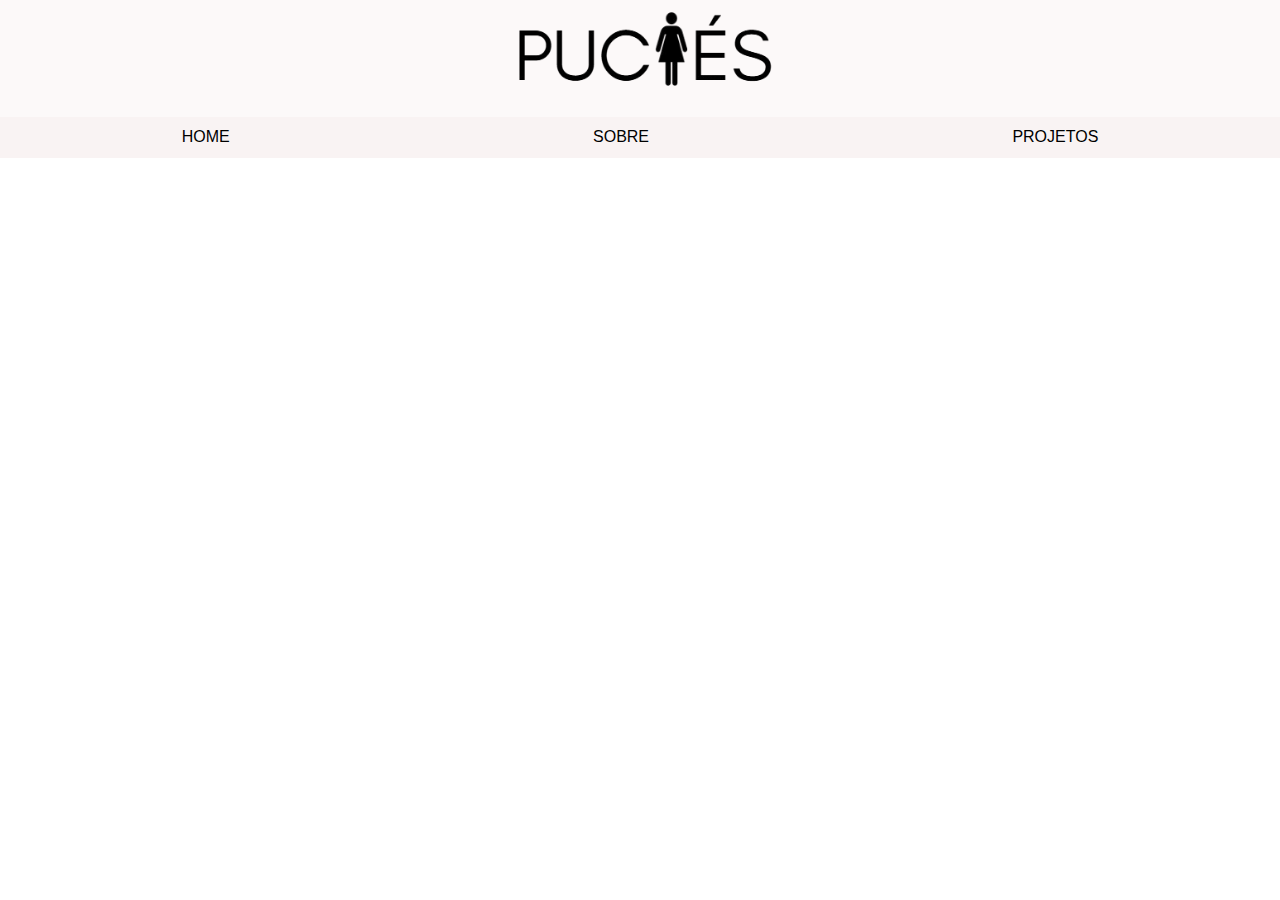
<file: projetos.html>
<!DOCTYPE html>
<html lang="en">
<head>
    <meta charset="UTF-8">
    <meta name="viewport" content="width=device-width, initial-scale=1.0">
    <title>PucEs Tarefas</title>
    <link rel="stylesheet" href="./src/css/header.css">
    <link rel="stylesheet" href="./src/css/footer.css">
    <link rel="stylesheet" href="./src/css/projetos.css">
</head>
<body class="as">
    <header>
        <div id="topInfo">
            <img src="./src/img/PucLogo.png" alt="PucLogo" id="logo">

            <div>

            </div>
        </div>
        <nav>
            <a href="index.html">HOME</a>
            <a href="sobre.html">SOBRE</a>
            <a href="tarefas.html">PROJETOS</a>
            </nav>
    </header>
    <main>
        <div class="projeto">

        </div>
    </main>
</body>
</html>
</file>
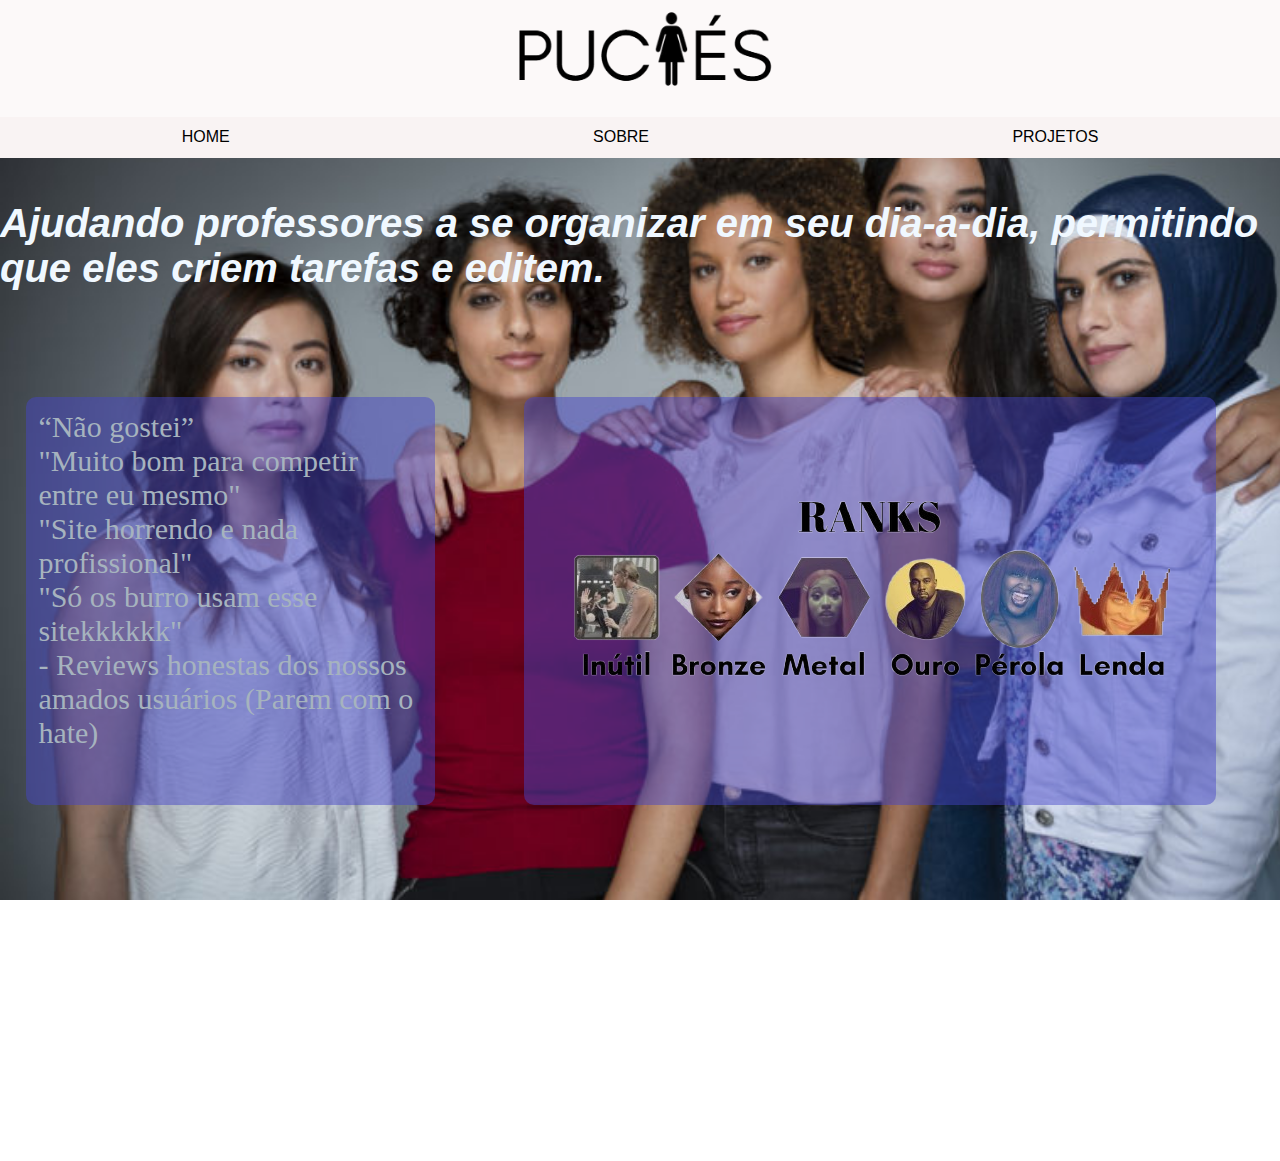
<file: sobre.html>
<!DOCTYPE html> <!-- Define o tipo de documento como HTML5 -->
<html lang="en"> <!-- Início do HTML, com idioma definido como inglês -->
<head> <!-- Cabeçalho da página -->
    <meta charset="UTF-8"> <!-- Define o conjunto de caracteres como UTF-8 -->
    <meta name="viewport" content="width=device-width, initial-scale=1.0"> <!-- Responsividade para dispositivos móveis -->
    <title>PucEs Tarefas</title> <!-- Título exibido na aba do navegador -->

    <!-- Importação de arquivos CSS externos para estilo -->
    <link rel="stylesheet" href="./src/css/header.css"> <!-- Estilo para o cabeçalho -->
    <link rel="stylesheet" href="./src/css/index.css"> <!-- Estilo específico da página index -->
    <link rel="stylesheet" href="./src/css/footer.css"> <!-- Estilo para o rodapé -->
</head>
<body class="body"> <!-- Início do corpo da página, com uma classe "body" para estilização -->
    
    <header> <!-- Seção do cabeçalho -->
        <div id="topInfo"> <!-- Div para informações do topo, como logotipo -->
            <img src="./src/img/PucLogo.png" alt="PucLogo" id="logo"> <!-- Imagem do logotipo com id e texto alternativo -->

            <div> <!-- Div vazia, possivelmente usada para alinhamento ou conteúdo adicional -->
            </div>
        </div>

        <nav> <!-- Barra de navegação -->
            <a href="index.html">HOME</a> <!-- Link para a página inicial -->
            <a href="sobre.html">SOBRE</a> <!-- Link para a página "Sobre" -->
            <a href="tarefas.html">PROJETOS</a> <!-- Link para a página "Projetos" -->
        </nav>
    </header>

   
        <p class="p">
            Ajudando professores a se organizar em seu dia-a-dia, permitindo que eles criem tarefas e editem.<br>
            <!-- Parágrafo com descrição do objetivo do site -->
        </p>
    <div class="lol"> <!-- Conteúdo principal abaixo do cabeçalho -->
        <p class="aw">
            “Não gostei”<br>
            "Muito bom para competir entre eu mesmo"<br>
            "Site horrendo e nada profissional"<br>
            "Só os burro usam esse sitekkkkkk" <br>
            - Reviews honestas dos nossos amados usuários (Parem com o hate)
            <!-- Comentários de usuários exibidos em tom de brincadeira -->
        </p>
        <p class="aw">
            <img src="./src/img/ranks.png" alt="">
            <!-- ranks do site -->
        </p>
    </div>

    <footer class="div2"> <!-- Rodapé com classe "div2" para estilização -->
        © Site exclusivamente para pessoas que se identificam como mulher
        <!-- Observação do propósito/audiência-alvo do site -->
    </footer>
</body>
</html>
</file>
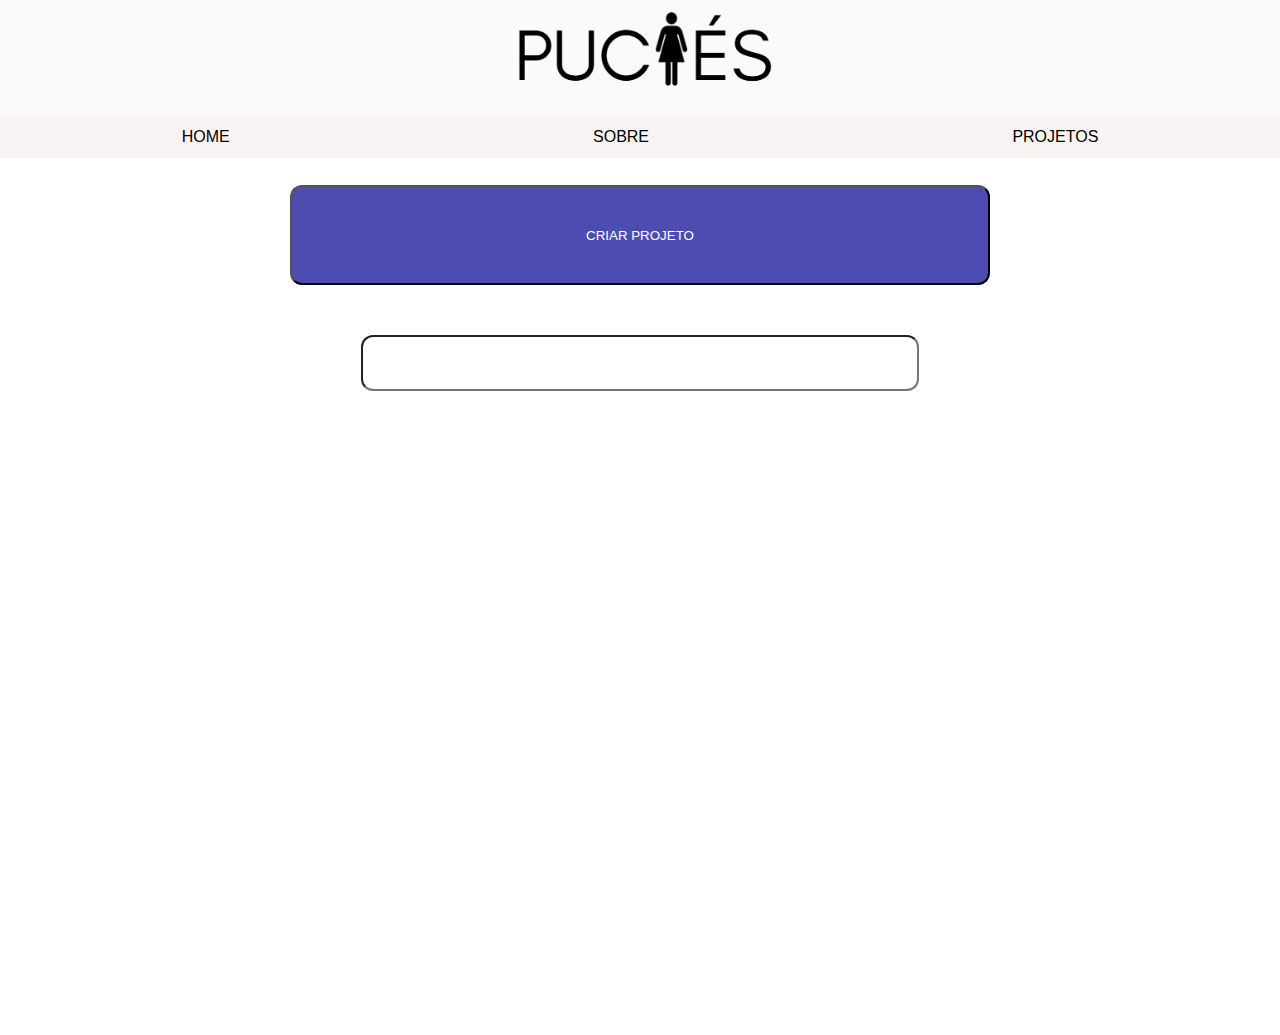
<file: tarefas.html>
<!DOCTYPE html> <!-- Define o tipo de documento como HTML5 -->
<html lang="en"> <!-- Início do documento HTML com o idioma definido como inglês -->
<head> <!-- Início da seção de cabeçalho da página (metadados) -->
    <meta charset="UTF-8"> <!-- Define o conjunto de caracteres como UTF-8 -->
    <meta name="viewport" content="width=device-width, initial-scale=1.0"> <!-- Garante responsividade em dispositivos móveis -->
    <title>TAREFAS</title> <!-- Título da aba do navegador -->
    <link rel="stylesheet" href="./src/css/tarefas.css"> <!-- Importa o arquivo CSS de estilos para tarefas -->
    <link rel="stylesheet" href="./src/css/header.css"> <!-- Importa o arquivo CSS para o cabeçalho -->
</head>
<body class="as"> <!-- Início do corpo da página -->
     <header> <!-- Início da seção de cabeçalho visível da página -->
        <div id="topInfo"> <!-- Div que contém informações do topo como o logo -->
            <img src="./src/img/PucLogo.png" alt="PucLogo" id="logo"> <!-- Exibe o logo com alt text "PucLogo" e id "logo" -->

            <div>
                <!-- Div vazia, possivelmente usada para adicionar mais informações ou estrutura futuramente -->
            </div>
        </div>
        <nav> <!-- Seção de navegação com links para outras páginas -->
            <a href="index.html">HOME</a> <!-- Link para a página inicial -->
            <a href="sobre.html">SOBRE</a> <!-- Link para a página "Sobre" -->
            <a href="tarefas.html">PROJETOS</a> <!-- Link para a página atual (Projetos) -->
        </nav>
    </header>
    <main> <!-- Início da área principal do conteúdo -->
        <button id="criarProjetoBotao" onclick="create()">CRIAR PROJETO</button> <!-- Botão que chama a função 'create()' ao ser clicado -->
        <div class="criarProjeto"> <!-- Container para o formulário de criação de projeto -->
            <form action="criarProjeto"> <!-- Formulário com ação "criarProjeto"-->
                <input type="text" name="nome" id="nomeProj"> <!-- Campo de entrada de texto para o nome do projeto -->
            </form>
            <div id="projetos"></div> <!-- Div que exibirá os projetos criados dinamicamente -->
        </div> <!-- Fim do container de criação de projeto -->
    </main>

    <script src="./src/js/tarefas.js"></script> <!-- Importa o arquivo JavaScript com funcionalidades da página -->
</body>
</html>
</file>
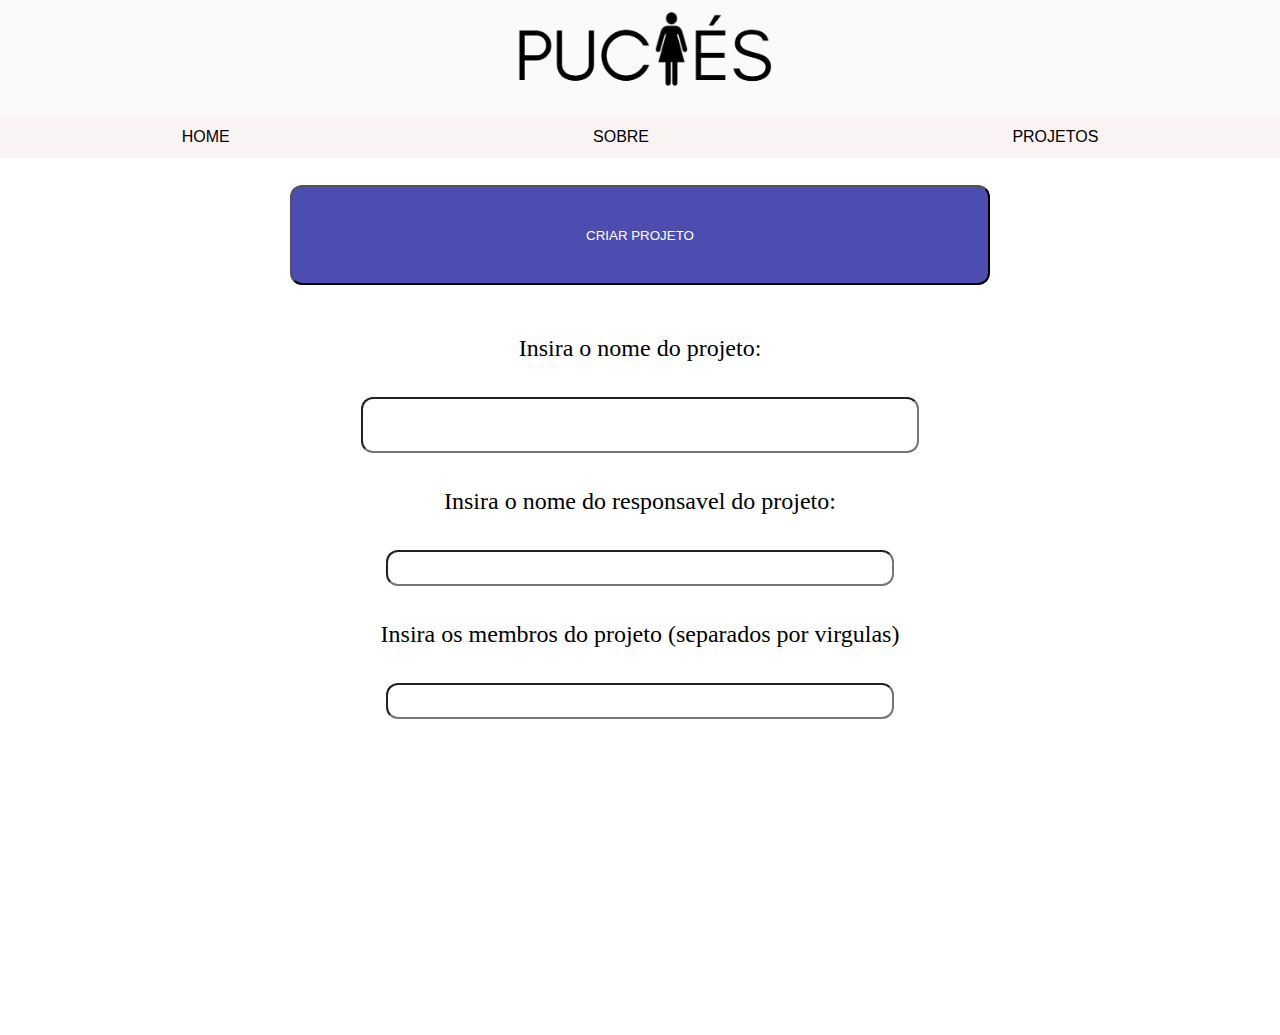
<file: tec5/tarefas.html>
<!DOCTYPE html> <!-- Define o tipo de documento como HTML5 -->
<html lang="en"> <!-- Início do documento HTML com o idioma definido como inglês -->
<head> <!-- Início da seção de cabeçalho da página (metadados) -->
    <meta charset="UTF-8"> <!-- Define o conjunto de caracteres como UTF-8 -->
    <meta name="viewport" content="width=device-width, initial-scale=1.0"> <!-- Garante responsividade em dispositivos móveis -->
    <title>TAREFAS</title> <!-- Título da aba do navegador -->
    <link rel="stylesheet" href="./src/css/tarefas.css"> <!-- Importa o arquivo CSS de estilos para tarefas -->
    <link rel="stylesheet" href="./src/css/header.css"> <!-- Importa o arquivo CSS para o cabeçalho -->
</head>
<body class="as"> <!-- Início do corpo da página -->
     <header> <!-- Início da seção de cabeçalho visível da página -->
        <div id="topInfo"> <!-- Div que contém informações do topo como o logo -->
            <img src="./src/img/PucLogo.png" alt="PucLogo" id="logo"> <!-- Exibe o logo com alt text "PucLogo" e id "logo" -->

            <div>
                <!-- Div vazia, possivelmente usada para adicionar mais informações ou estrutura futuramente -->
            </div>
        </div>
        <nav> <!-- Seção de navegação com links para outras páginas -->
            <a href="index.html">HOME</a> <!-- Link para a página inicial -->
            <a href="sobre.html">SOBRE</a> <!-- Link para a página "Sobre" -->
            <a href="tarefas.html">PROJETOS</a> <!-- Link para a página atual (Projetos) -->
        </nav>
    </header>
    <main> <!-- Início da área principal do conteúdo -->
        <button id="criarProjetoBotao" onclick="create()">CRIAR PROJETO</button> <!-- Botão que chama a função 'create()' ao ser clicado -->
        <div class="criarProjeto"> <!-- Container para o formulário de criação de projeto -->
            <form action="criarProjeto" id="formProjeto"> <!-- Formulário com ação "criarProjeto"-->
                <label for="nome">Insira o nome do projeto:</label>
                <input type="text" name="nomeProj" id="nomeProj"> <!-- Campo de entrada de texto para o nome do projeto -->
                <label for="responsavelProj">Insira o nome do responsavel do projeto:</label>
                <input type="text" name="responsavelProj" id="responsavelProj">  
                <label for="membrosProj">Insira os membros do projeto (separados por virgulas)</label>
                <input type="text" name="membrosProj" id="membrosProj">
            </form>
            <div id="projetos"></div> <!-- Div que exibirá os projetos criados dinamicamente -->
        </div> <!-- Fim do container de criação de projeto -->
    </main>

    <script src="./src/js/tarefas.js"></script> <!-- Importa o arquivo JavaScript com funcionalidades da página -->
</body>
</html>
</file>
<file: src/css/header.css>
HTML,body{
width: 100%;
height: 100%;
margin: 0;
padding: 0;
overflow-x: hidden;
}

a{
    color: inherit;
    text-decoration: none;
    transition: 0.2s ease-in;
}

a:hover{
    font-size: 1.1rem;

}

a:hover #fullLength{
    display: flex;
}

header{
    width: 100%;
    height: 15vh;
    background-color: #FCF9F9;
}


nav{
    position: relative;
    top: 2vh;

    width: 100%;
    height: 30%;
    background-color: #F9F3F3;
    display: flex;
    align-items: center;
    justify-content: space-around;

    font-family:Verdana, Geneva, Tahoma, sans-serif;

}

#logo{
    height: 10vh;
    width: auto;
    margin-top: 1vh;
}

#topInfo{
    display: flex;
    justify-content: center;
}
</file>
<file: src/css/footer.css>
#footer{
    padding: 3%;
    overflow: hidden;
}
</file>
<file: src/css/projetos.css>
.projeto{
    width: 25vh;
    height: 30vh;
    border-radius: 12px;
    box-shadow: solid black 1px 1px 1px;
}

main{
    padding: 15vh;
    padding-top: 10vh;
}
</file>
<file: src/css/index.css>
HTML,body{
    width: 100%;
    height: 100%;
    margin: 0;
    padding: 0;
    overflow-x: hidden;
    }

#Inicio1{
    padding: 10vh;
    display: flex;
    width: 100%;
    height: 85vh;
    background-image: url('../img/campusBanner.png');
    background-size: cover;
    background-position-y: -12vh;
    flex-direction: column;
    font-family:'Lucida Sans', 'Lucida Sans Regular', 'Lucida Grande', 'Lucida Sans Unicode', Geneva, Verdana, sans-serif;
    color: white;
}

#textoTop1{
    position: relative;
    left: 10vh;
    top: 13vh;
}

#textoTop1 p{
    font-size: 1rem;
    font-family:'Lucida Sans', 'Lucida Sans Regular', 'Lucida Grande', 'Lucida Sans Unicode', Geneva, Verdana, sans-serif;
    margin-bottom: 0px;
}

#textoTop1 h1{
    font-size: 3rem;
    margin-top: 1px;
}

.button{
    background-color: #1c1c8f;
    display: flex;
    justify-content: center;
    align-items: center;
    font-family: Verdana, Geneva, Tahoma, sans-serif;
    width: 14vh;
    height: 5vh;
    border-radius: 12px;
    transition: 1s linear;
}

.button:hover{
    transform: scale(1.1);
}

.div{
    padding: 10px;
    color: aliceblue;
}

.div1{
    padding: 10px;
    display: flex;
    justify-content: center;
}

.div2{
    padding: 10px;
    display: flex;
    justify-content: center;
    color: azure;
    margin-top: 32vh;
}

.body{
    background-image: url("../img/molier.png");
    background-repeat: no-repeat;
    background-size: cover;
}

.p{
    justify-content: center;
    color: aliceblue;
    display: flex;
    font-size: 40px;
    font-family: Arial, Helvetica, sans-serif;
    padding-top: 2%;
    margin-bottom: 6%;
    font-style: italic;
    font-weight: bold;
}

.aw{
    font-size: 30px;
    margin-left: 2%;
    margin-right: 5%;
    background-color: rgba(69, 69, 201, 0.477);
    border-radius: 10px;
    padding: 1%;
    color: rgb(166, 179, 190);
}

.as{
    background-image: url("../img/andressa.jpeg");
    background-repeat: no-repeat;
    background-size: cover;
}

.lol{
    display: flex;
    flex-direction: row;
}
</file>
<file: src/css/tarefas.css>
HTML,body,main{
    width: 100%;
    height: 100%;
    overflow-x: hidden;
    margin: 0px;
    padding: 0px;
}

main{
    display: flex;
    align-items: center;
    flex-direction: column;
    
}

#criarProjetoBotao{
    align-self: center;
    margin-bottom: 50px;
    background-color: #4c4cb1;
    border-radius: 12px;
    margin-top: 50px;
  width: 700px;
    height: 100px;
    color: white;
    font-family: 'Gill Sans', 'Gill Sans MT', Calibri, 'Trebuchet MS', sans-serif;
}

.criarProjeto{
    display: flex;
    align-items: center;
    flex-direction: column;
}

#nomeProj{
     border-radius: 12px;
    width: 550px;
    height: 50px;
}

.projeto{
    background-color: rgb(79, 79, 135);
    border-radius: 12px;
    padding: 15px;
    display: flex;

}

.atividade{
    border-radius: 10%;
}

.formAtividade{
    border-radius: 12px;
}

.projeto button{
    border-radius: 12px;
    background-color: white;
    
}
</file>
<file: tec5/src/css/tarefas.css>
HTML,body,main{
    width: 100%;
    height: 100%;
    overflow-x: hidden;
    margin: 0px;
    padding: 0px;
}

main{
    display: flex;
    align-items: center;
    flex-direction: column;
    
}

#criarProjetoBotao{
    align-self: center;
    margin-bottom: 50px;
    background-color: #4c4cb1;
    border-radius: 12px;
    margin-top: 50px;
  width: 700px;
    height: 100px;
    color: white;
    font-family: 'Gill Sans', 'Gill Sans MT', Calibri, 'Trebuchet MS', sans-serif;
}

.criarProjeto{
    display: flex;
    align-items: center;
    flex-direction: column;
}

#formProjeto{
    display: flex;
    align-items: center;
    flex-direction: column;
    gap: 35px;
    font-size: 1.5rem;
}

#nomeProj{
     border-radius: 12px;
    width: 550px;
    height: 50px;
    font-size: 1.5rem;
}

#responsavelProj{
    border-radius: 12px;
    width: 500px;
    height: 30px;
    font-size: 1.2rem;
}

#membrosProj{
    border-radius: 12px;
    width: 500px;
    height: 30px;
    font-size: 1.2rem;
}

.projeto{
    background-color: rgb(79, 79, 135);
    border-radius: 12px;
    padding: 15px;
    display: flex;

}

.atividade{
    border-radius: 10%;
}

.formAtividade{
    border-radius: 12px;
}

.projeto button{
    border-radius: 12px;
    background-color: white;
    
}
</file>
<file: tec5/src/css/header.css>
HTML,body{
width: 100%;
height: 100%;
margin: 0;
padding: 0;
overflow-x: hidden;
}

a{
    color: inherit;
    text-decoration: none;
    transition: 0.2s ease-in;
}

a:hover{
    font-size: 1.1rem;

}

a:hover #fullLength{
    display: flex;
}

header{
    width: 100%;
    height: 15vh;
    background-color: #FCF9F9;
}


nav{
    position: relative;
    top: 2vh;

    width: 100%;
    height: 30%;
    background-color: #F9F3F3;
    display: flex;
    align-items: center;
    justify-content: space-around;

    font-family:Verdana, Geneva, Tahoma, sans-serif;

}

#logo{
    height: 10vh;
    width: auto;
    margin-top: 1vh;
}

#topInfo{
    display: flex;
    justify-content: center;
}
</file>
